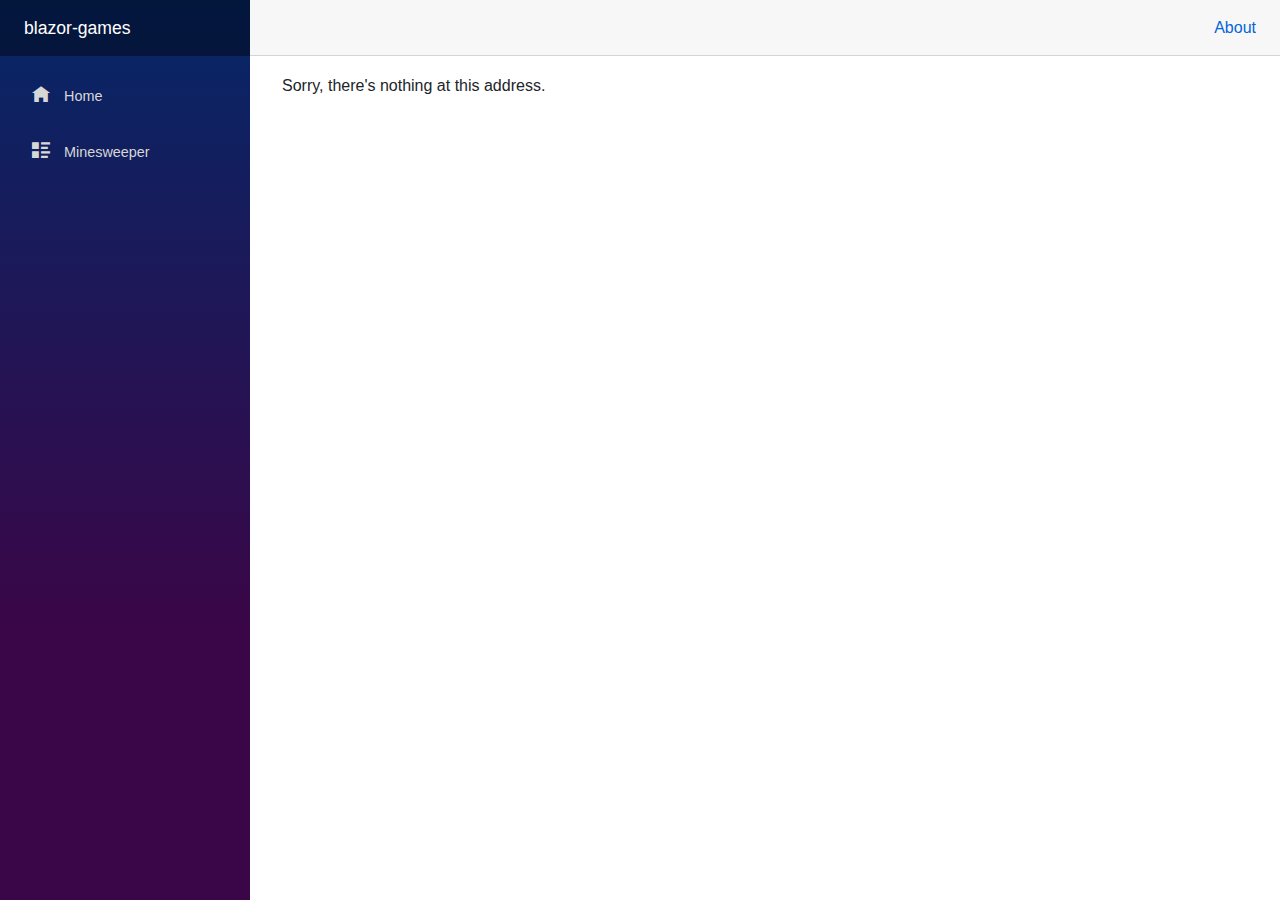
<file: blazor-games/wwwroot/index.html>
<!DOCTYPE html>
<html>

<head>
    <meta charset="utf-8" />
    <meta name="viewport" content="width=device-width, initial-scale=1.0, maximum-scale=1.0, user-scalable=no" />
    <title>blazor-games</title>
    <base href="/" />
    <link href="css/bootstrap/bootstrap.min.css" rel="stylesheet" />
    <link href="css/app.css" rel="stylesheet" />
    <link href="blazor-games.styles.css" rel="stylesheet" />
</head>

<body>
    <div id="app">Loading...</div>

    <div id="blazor-error-ui">
        An unhandled error has occurred.
        <a href="" class="reload">Reload</a>
        <a class="dismiss">🗙</a>
    </div>
    <script src="_framework/blazor.webassembly.js"></script>
</body>

</html>
</file>
<file: blazor-games/wwwroot/css/app.css>
@import url('open-iconic/font/css/open-iconic-bootstrap.min.css');

html, body {
    font-family: 'Helvetica Neue', Helvetica, Arial, sans-serif;
}

a, .btn-link {
    color: #0366d6;
}

.btn-primary {
    color: #fff;
    background-color: #1b6ec2;
    border-color: #1861ac;
}

.content {
    padding-top: 1.1rem;
}

.valid.modified:not([type=checkbox]) {
    outline: 1px solid #26b050;
}

.invalid {
    outline: 1px solid red;
}

.validation-message {
    color: red;
}

#blazor-error-ui {
    background: lightyellow;
    bottom: 0;
    box-shadow: 0 -1px 2px rgba(0, 0, 0, 0.2);
    display: none;
    left: 0;
    padding: 0.6rem 1.25rem 0.7rem 1.25rem;
    position: fixed;
    width: 100%;
    z-index: 1000;
}

    #blazor-error-ui .dismiss {
        cursor: pointer;
        position: absolute;
        right: 0.75rem;
        top: 0.5rem;
    }
</file>
